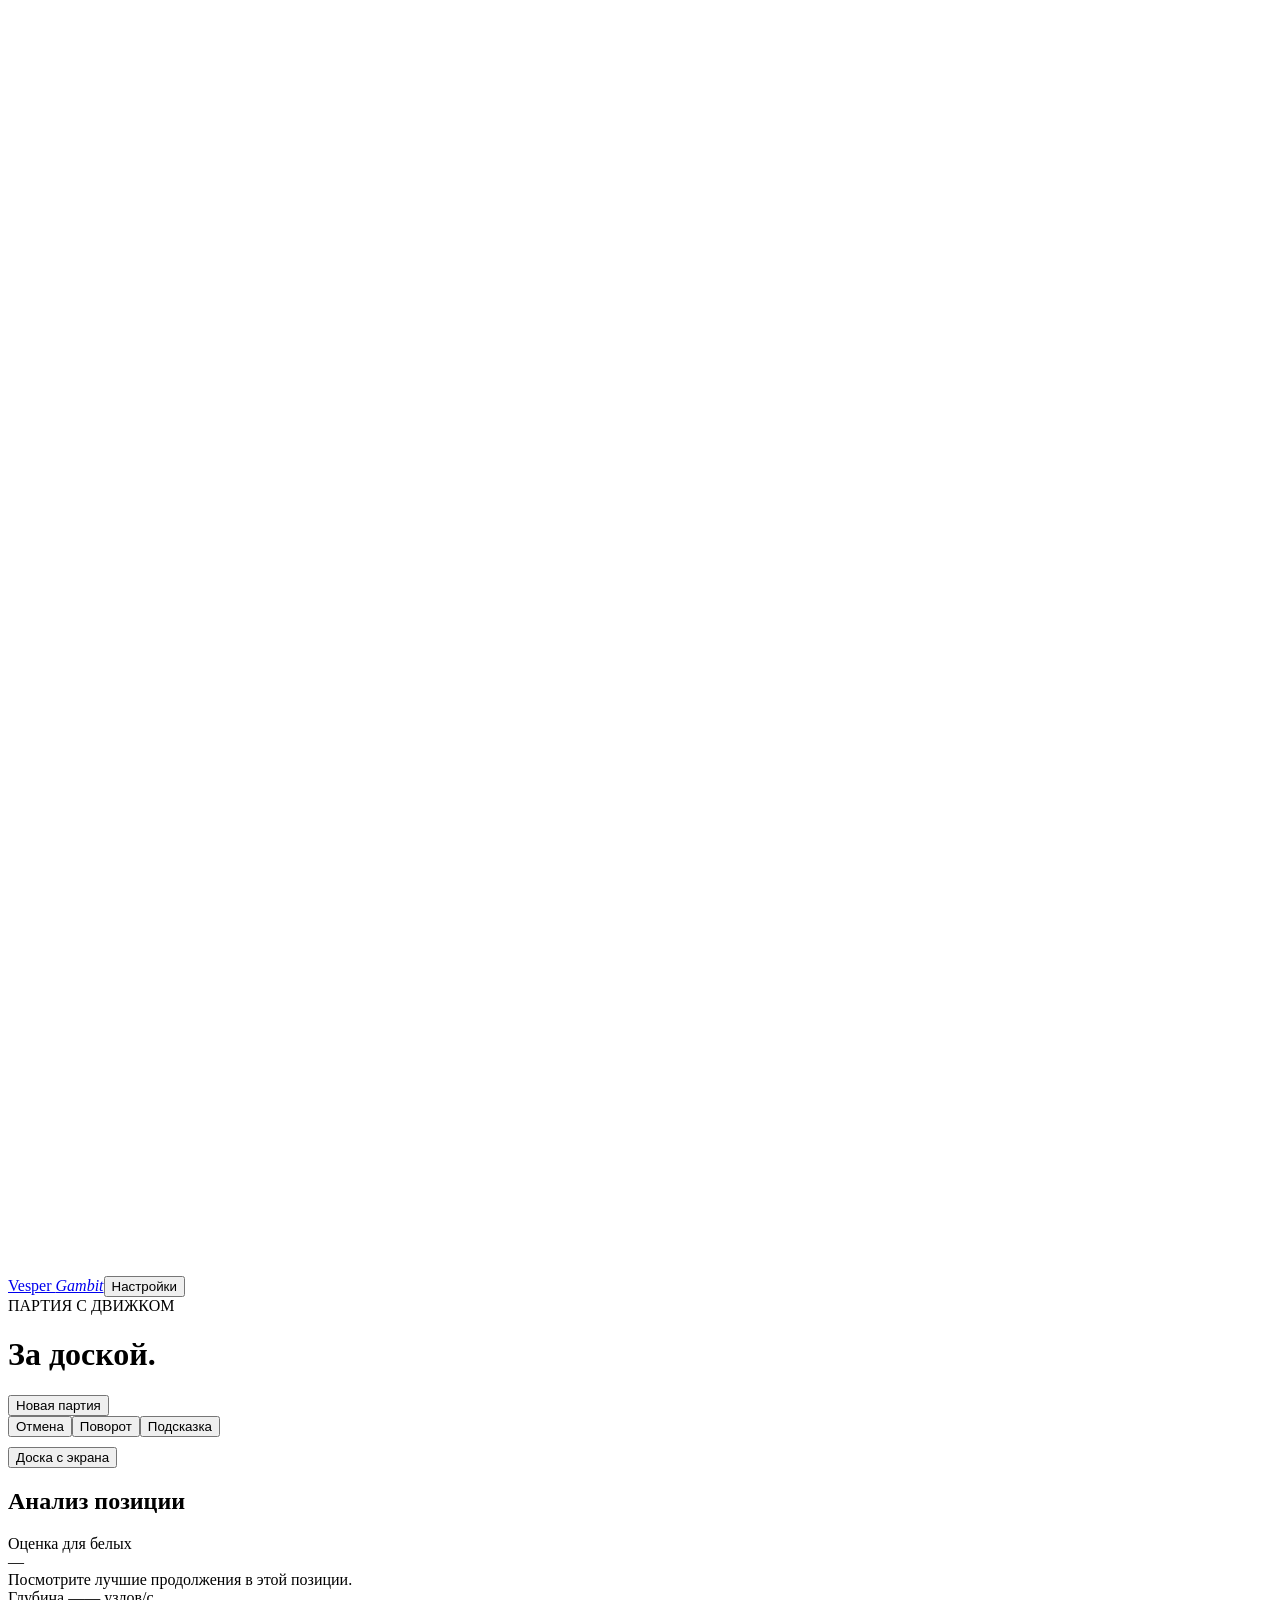
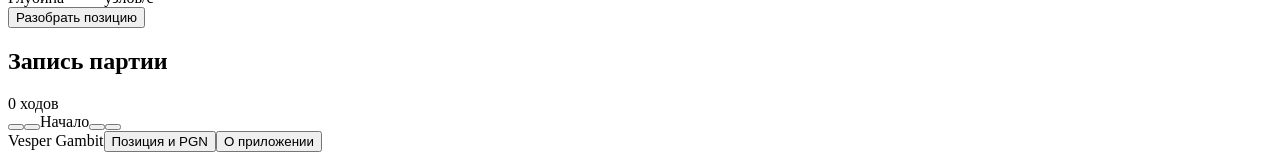
<file: .vesper/src/index.html>
<!doctype html><html lang="ru"><head>
<meta charset="utf-8"><meta name="viewport" content="width=device-width,initial-scale=1,viewport-fit=cover"><meta name="theme-color" content="#f9f7f3"><meta name="apple-mobile-web-app-capable" content="yes"><meta name="apple-mobile-web-app-title" content="Vesper Gambit">
<title>Vesper Gambit · Шахматная студия</title>
<!--PWA-->
<style>/*THEME*/</style></head><body>
<!--SYMBOLS-->
<header><div class="frame mast"><a class="brand" href="#" aria-label="Vesper Gambit, доска"><span class="brandmark"><svg viewBox="0 0 45 45"><use href="#black-knight"/></svg></span>Vesper <i>Gambit</i></a><button id="settings" class="soft"><i data-icon="sliders"></i><span>Настройки</span></button></div></header>
<main class="frame"><div class="titlebar"><div><div class="eyebrow"><span class="rule"></span><span id="modeName">ПАРТИЯ С ДВИЖКОМ</span></div><h1>За доской<span>.</span></h1></div><button class="primary" id="new"><i data-icon="plus"></i>Новая партия</button></div>
<div id="pace-preference"></div>
<div class="workspace"><section class="game" aria-label="Шахматная доска">
<div class="player" id="ptop"></div><div class="boardbox"><div id="board" role="group" aria-label="Шахматная доска"></div></div><div class="player" id="pbottom"></div>
<div class="tools"><button id="undo"><i data-icon="undo"></i>Отмена</button><button id="flip"><i data-icon="flip"></i>Поворот</button><button id="hint"><i data-icon="spark"></i>Подсказка</button></div>
<button id="board-preview" class="soft" style="margin-top:.65rem" hidden>Плавающий просмотр</button>
<button id="screen-coach" class="soft" style="margin-top:.65rem">Доска с экрана</button>
<div class="message" id="message" role="status"></div><button id="claim" hidden>Заявить ничью</button></section>
<aside><section class="analysis panel"><div class="sectitle"><span class="ico"><i data-icon="pulse"></i></span><h2>Анализ позиции</h2></div><div class="scoreline"><div><div class="meta">Оценка для белых</div><div id="score">—</div></div><div class="meter" aria-hidden="true"><span id="fill"></span></div></div><div id="lines" class="lines">Посмотрите лучшие продолжения в этой позиции.</div><div class="statrow"><span id="depth">Глубина —</span><span id="speed">— узлов/с</span></div><button id="analyze" class="analysisbtn"><i data-icon="pulse"></i><span>Разобрать позицию</span></button></section>
<section class="panel notebook"><div class="sectitle"><span class="ico"><i data-icon="book"></i></span><h2>Запись партии</h2><span class="chip" id="count">0 ходов</span></div><div id="history"></div><div class="histnav"><button id="first" aria-label="Начало партии"><i data-icon="first"></i></button><button id="prev" aria-label="Предыдущий ход"><i data-icon="back"></i></button><span id="cursor">Начало</span><button id="next" aria-label="Следующий ход"><i data-icon="next"></i></button><button id="last" aria-label="Текущая позиция"><i data-icon="last"></i></button></div></section>
<div class="engineline"><i data-icon="cpu"></i><div><b id="engineName"></b><small id="engineState" role="status"></small><small id="offlineStatus" role="status" hidden></small></div><button id="retry" hidden>Повторить</button></div></aside></div></main>
<footer class="frame"><span>Vesper Gambit</span><button id="data">Позиция и PGN</button><button id="about">О приложении</button></footer>
<dialog id="dialog"><div class="dlghead"><h2 id="dlgTitle"></h2><button id="close" aria-label="Закрыть"><i data-icon="x"></i></button></div><div id="dlg"></div></dialog>
<noscript>Для игры откройте приложение в браузере с включённым JavaScript. Предпросмотр в «Файлах» может показывать только страницу.</noscript>
<!--PAYLOAD-->
<script>/*RULES*/</script><script>/*ENGINE*/</script><script>/*MATCH_CLOCK*/</script><script>/*APP*/</script><script>/*CHESSCOM_PROFILE*/
/*CHESSCOM_VISION*/
/*SCREEN_COACH*/</script></body></html>
</file>
